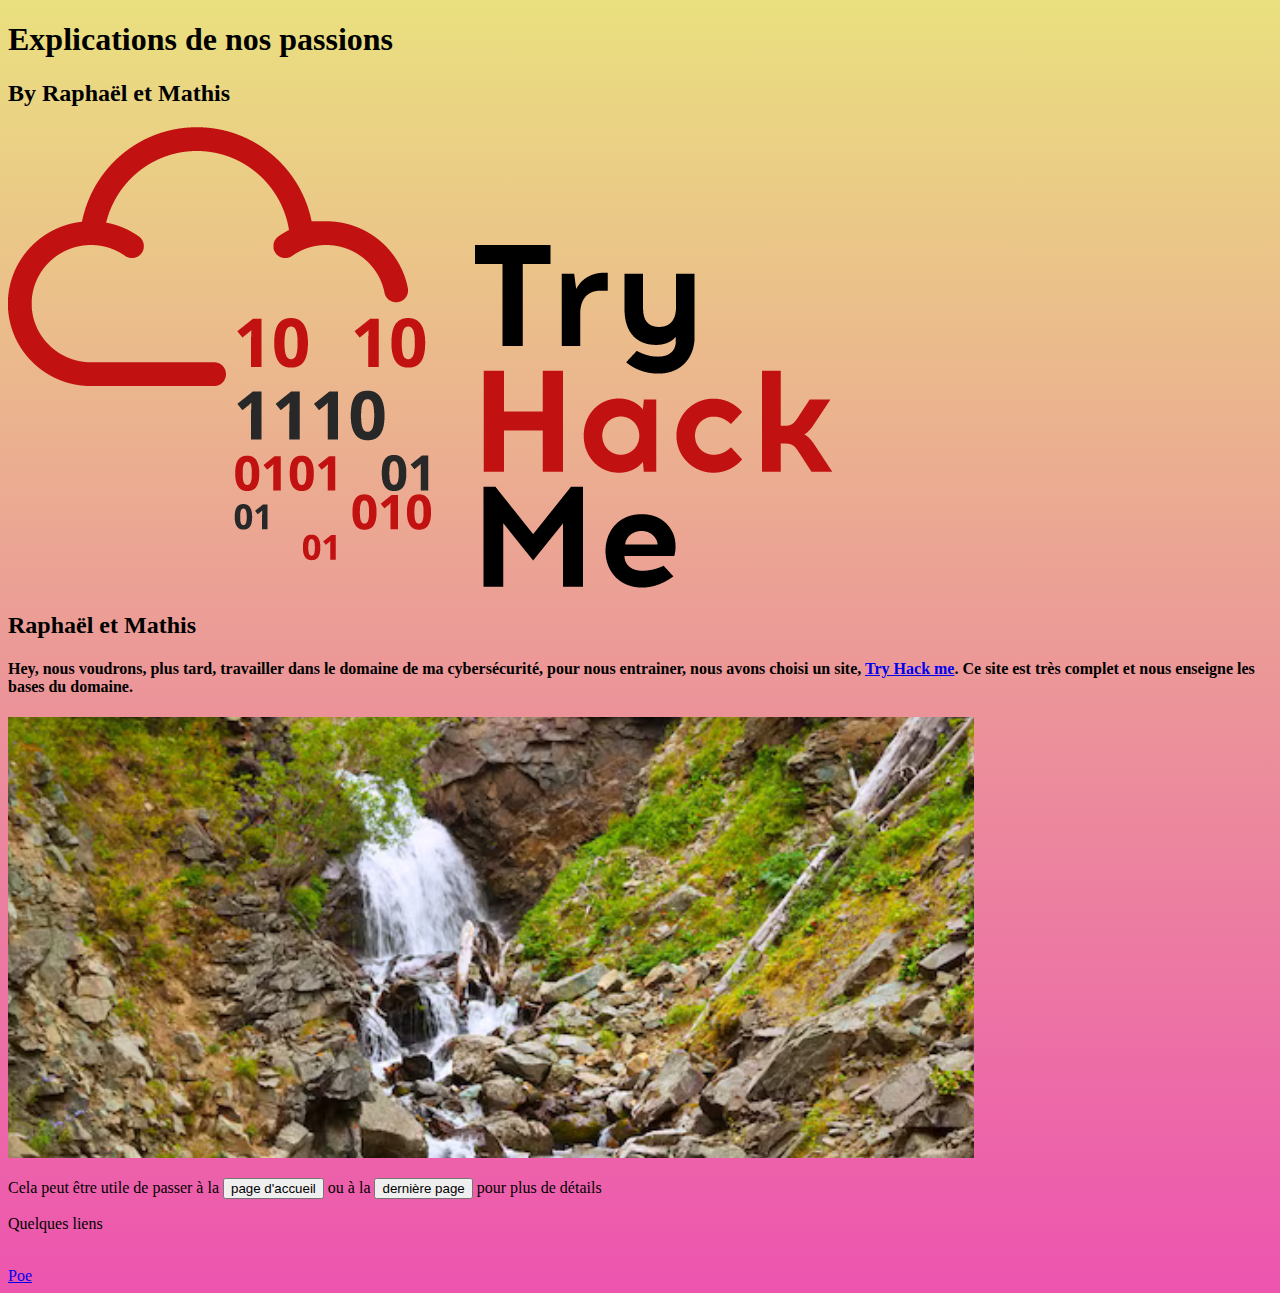
<file: page 1/page1.html>
<!DOCTYPE html>

<html lang="fr">

    <head>
        <meta charset="UTF-8" />
        <title>Explications</title>
        <link rel="stylesheet" href="page1.css" />
    </head>

    <body>

        <header>
            
            <h1 class = "titre"><strong>Explications de nos passions</strong></h1>
            <h2 class="by"><strong>By Raphaël et Mathis</strong></h2>

        </header>

        <a href="https://tryhackme.com/">
            <img src="../images/THMlogo.png" alt="logo THM" title="Logo THM"/>
        </a>
        
        <h2 class ="raph">Raphaël et Mathis</h2>
        <h4 class = "explications">
            Hey, nous voudrons, plus tard, travailler dans le domaine de ma cybersécurité, pour nous entrainer, nous avons choisi un site,
            <a href = "https://tryhackme.com/">Try Hack me</a>. Ce site est très complet et nous enseigne les bases du domaine.
        </h4>

        <a href = "../images/rumont.avif">
            <img src = "../images/rumont_copie.png" />
        </a>

        <p>Cela peut être utile de passer à la <button href = "../index/index.html">page d'accueil</button> ou à la <button href = '../page 2/page2.html'>dernière page</button>
         pour plus de détails</p>

         <footer>
            <p>Quelques liens</p><br/>

            <a href="https://poe.com/login">Poe</a>
         </footer>

    </body>


</html>
</file>
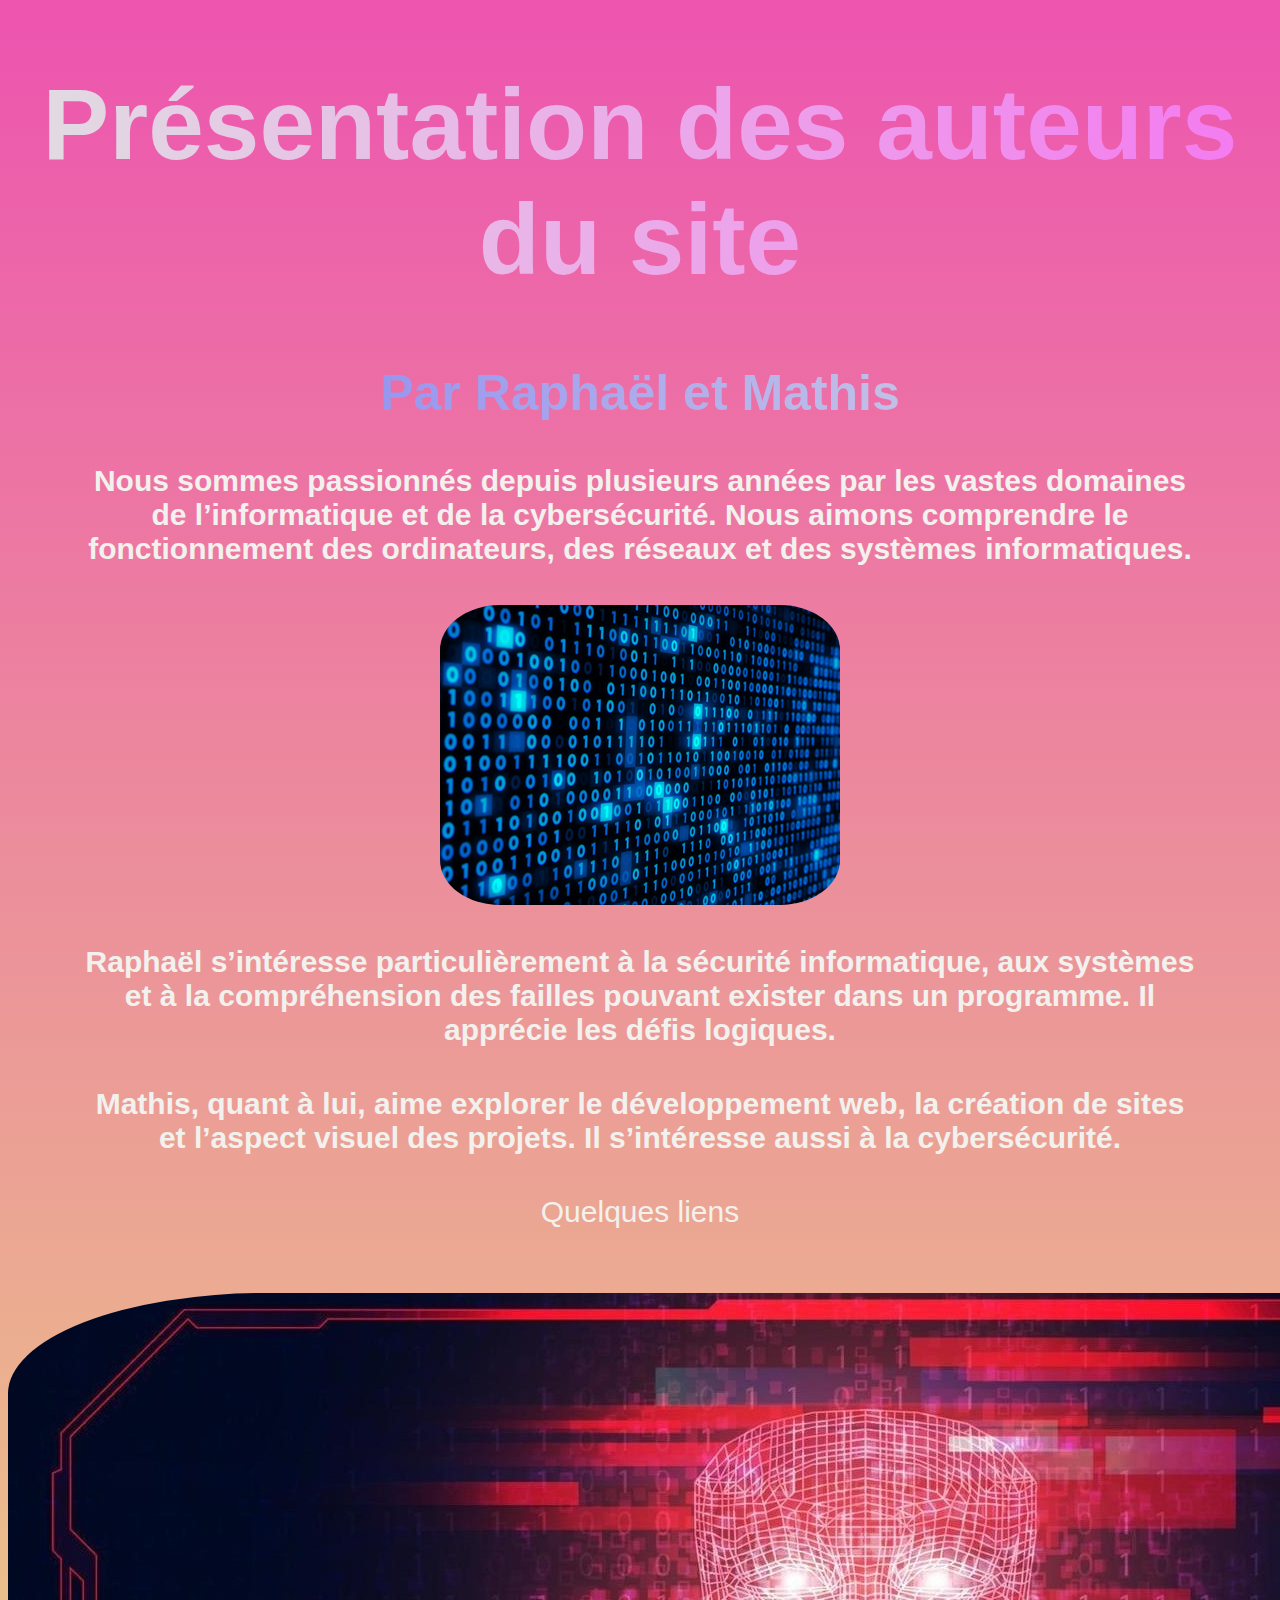
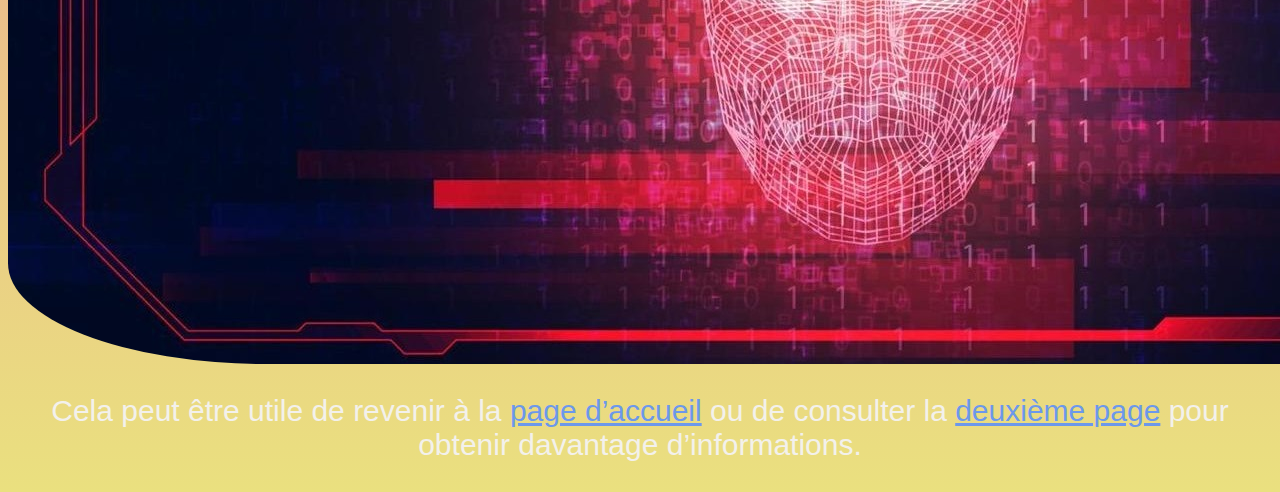
<file: Page 2/page2.html>
<!DOCTYPE html>
<html lang="fr">

<head>
    <meta charset="UTF-8">
    <title>Les auteurs</title>
    <link rel="stylesheet" href="page2.css">
    <link rel="icon" type="image/png" href="../images/favicon.jpg">
</head>

<body>

    <!-- En-tête -->
    <header>
        <h1 class="titre">Présentation des auteurs du site</h1>
        <h2 class="by">Par Raphaël et Mathis</h2>
    </header>

   
    <!-- Présentation générale -->
    <section>
        <h4 class="explications">
            Nous sommes passionnés depuis plusieurs années par les vastes domaines
            de l’informatique et de la cybersécurité. Nous aimons comprendre le
            fonctionnement des ordinateurs, des réseaux et des systèmes informatiques.
        </h4>
    </section>

    <!-- Illustration -->
    <section>
        <img src="../images/gif.gif" class="gif" alt="Animation illustrant l'univers du numérique">
    </section>

    <!-- Présentation détaillée -->
    <section>
        <h4 class="explications">
            Raphaël s’intéresse particulièrement à la sécurité informatique, aux systèmes et à la
            compréhension des failles pouvant exister dans un programme. Il apprécie les défis
            logiques.
        </h4>

        <h4 class="explications">
            Mathis, quant à lui, aime explorer le développement web, la création de sites et
            l’aspect visuel des projets. Il s’intéresse aussi à la cybersécurité.
        </h4>
    </section>

    <!-- Pied de page -->
    <footer>
        <p>Quelques liens</p>
        <br>

        <a href="../images/pied.jpg">
            <img class="pied" src="../images/pied.jpg" alt="Image décorative de pied de page">
        </a>

        <p>
            Cela peut être utile de revenir à la
            <a href="../index/index.html">page d’accueil</a>
            ou de consulter la
            <a href="../page 1/page1.html">deuxième page</a>
            pour obtenir davantage d’informations.
        </p>
    </footer>

</body>
</html>
</file>
<file: page 1/page1.css>
body {
    background: linear-gradient(#eae07f, #ed54af);
}
</file>
<file: Page 2/page2.css>
body {
    background: linear-gradient(#ed54af, #eae07f);
}

h2 {
    text-align: center;
    font-family: 'Comic Sans MS', cursive, sans-serif;
    font-size: 50px;
    background: linear-gradient(to left, rgb(225, 221, 226), rgb(121,121,244));
    background-clip: text;
    -webkit-background-clip: text;
    -webkit-text-fill-color: transparent;
}

h4 {
     text-align: center;
    font-family: 'Comic Sans MS', cursive, sans-serif;
    font-size: 30px;
    color:#f3f1ed;
    padding-left: 6%;
    padding-right: 6%;
}

h1 {
    text-align: center;
    font-family: 'Comic Sans MS', cursive, sans-serif;
    font-size: 100px;
    background: linear-gradient(to right, rgb(225, 221, 226), rgb(244, 121, 240));
    background-clip: text;
    -webkit-background-clip: text;
    -webkit-text-fill-color: transparent;
}

img {
  display: block; 
  margin-left: auto;
  margin-right: auto;
  border-radius: 15%;
}

a{
    color: #6c98eb;
}


p {
    text-align: center;
    font-family: 'Comic Sans MS', cursive, sans-serif;
    font-size: 30px;
    color:#f3f1ec;
}

footer {
   text-align: center; 
   font-size: 30px;
}

.pied {
    border-radius: 15%;
}
</file>
